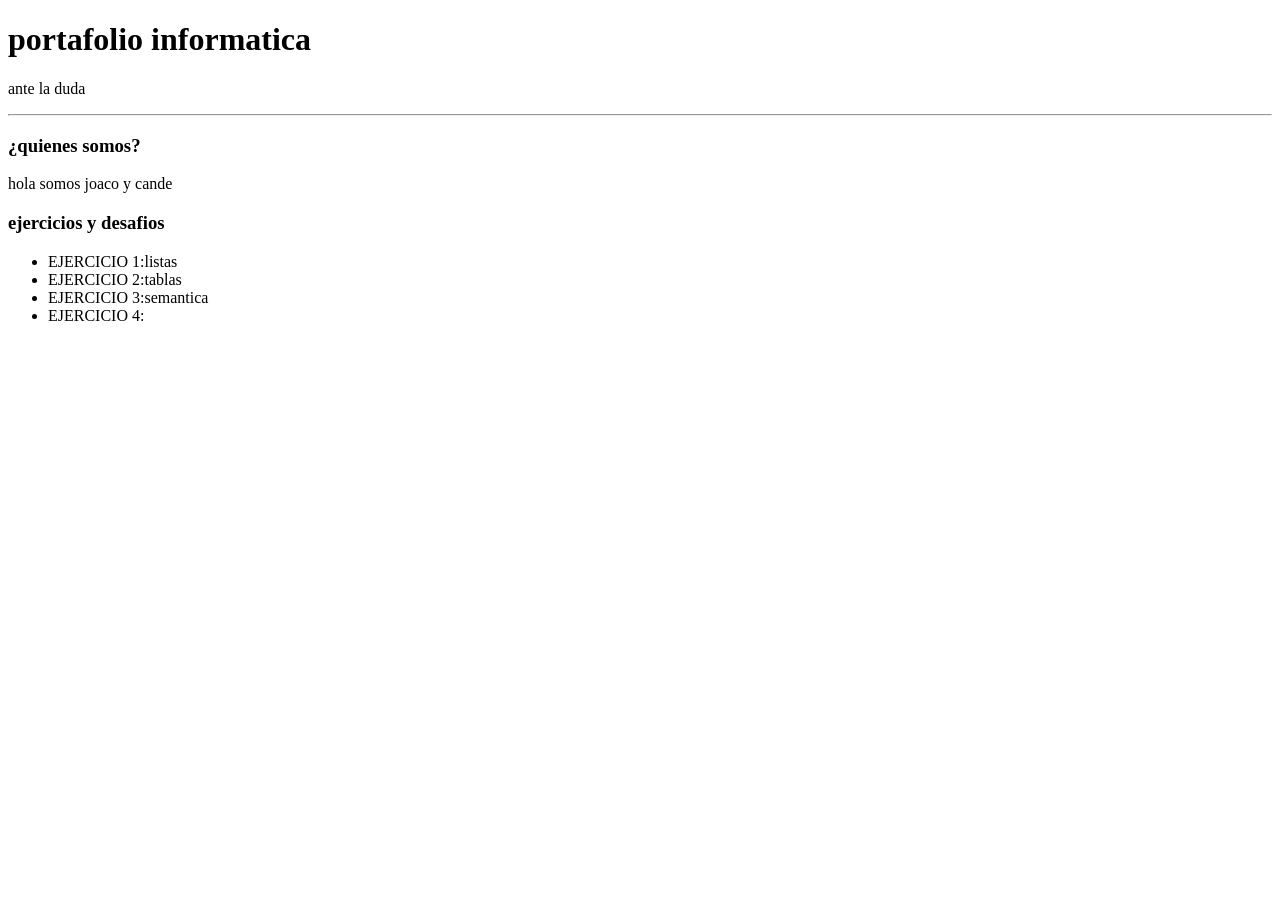
<file: index.html>
<!DOCTYPE html>
<html lang="en">
<head>
    <meta charset="UTF-8">
    <meta http-equiv="X-UA-Compatible" content="IE=edge">
    <meta name="viewport" content="width=device-width, initial-scale=1.0">
    <title>portafolio</title>
</head>
<body>
    <h1>portafolio informatica</h1>    
    <p>ante la duda</p>
    <hr>
    <h3> ¿quienes somos?</h3>
    <p> hola somos joaco y cande</p>
    <h3>ejercicios y desafios</h3>
    <ul>
    <LI>EJERCICIO 1:listas</LI>
    <LI>EJERCICIO 2:tablas</LI>
    <LI>EJERCICIO 3:semantica</LI>
    <LI>EJERCICIO 4:</LI>
        
    </ul>
</body>
</html>
</file>
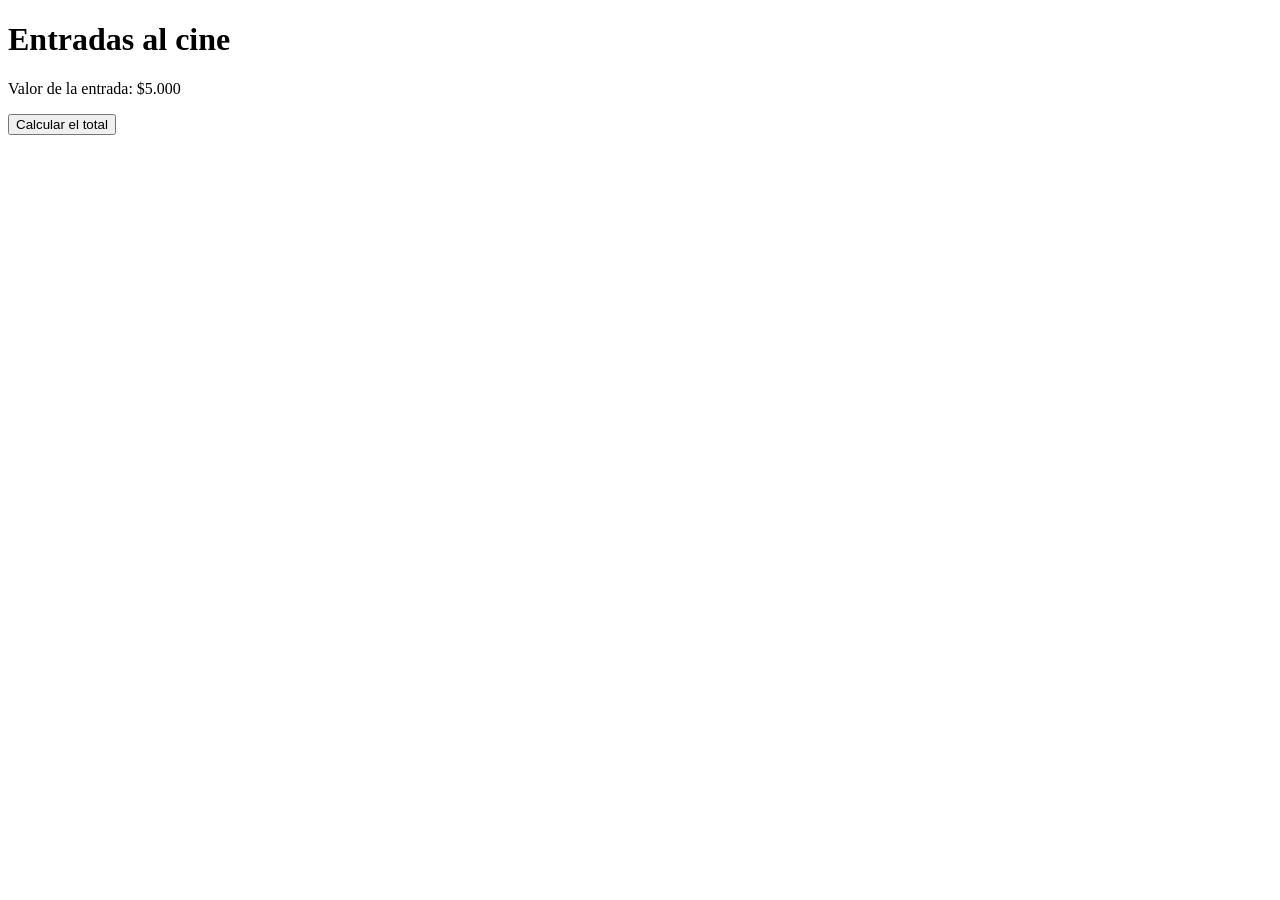
<file: Recuperativo_ de Llano/index.html>
<!DOCTYPE html>
<html lang="en">
<head>
    <meta charset="UTF-8">
    <meta http-equiv="X-UA-Compatible" content="IE=edge">
    <meta name="viewport" content="width=device-width, initial-scale=1.0">
    <title>Document</title>
</head>
<body>
<h1>Entradas al cine</h1>
<p>Valor de la entrada: $5.000</p>
<button id>Calcular el total</button>
</body>
</html>
</file>
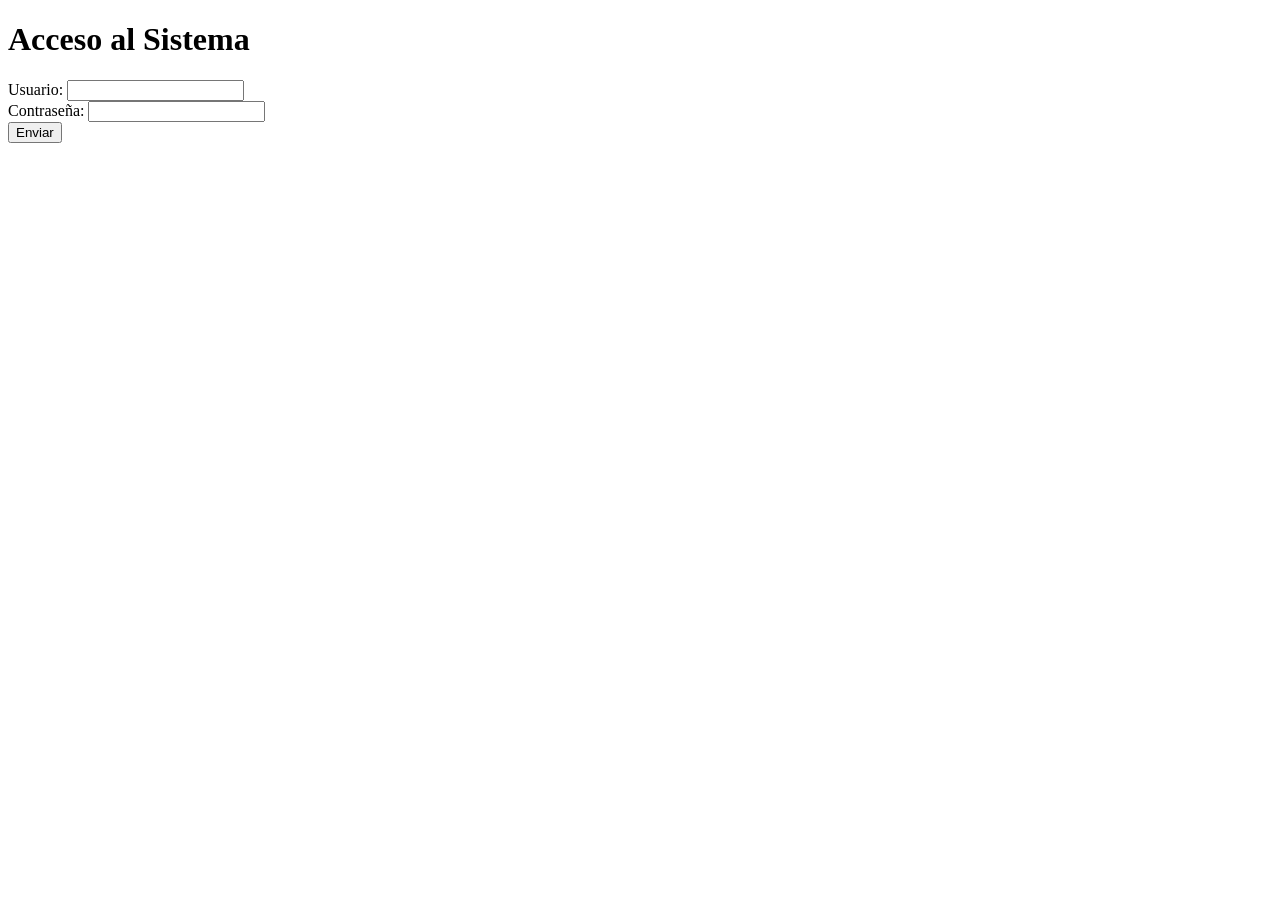
<file: ja/javascript3.html>
<!DOCTYPE html>
<html lang="en">
<head>
    <meta charset="UTF-8">
    <meta name="viewport" content="width=device-width, initial-scale=1.0">
    <title>Document</title>
</body>

  <h1>Acceso al Sistema</h1>

  <form id="acceso">
    <div>
      <label for="usuario">Usuario:</label>
      <input type="text" id="usuario">
    </div>

    <div>
      <label for="contrasena">Contraseña:</label>
      <input type="password" id="contrasena">
    </div>

    <button type="button" id="btn-ingresar">Enviar</button>
  </form>

  <p id="mensaje"></p>
</body>
</html>
</file>
